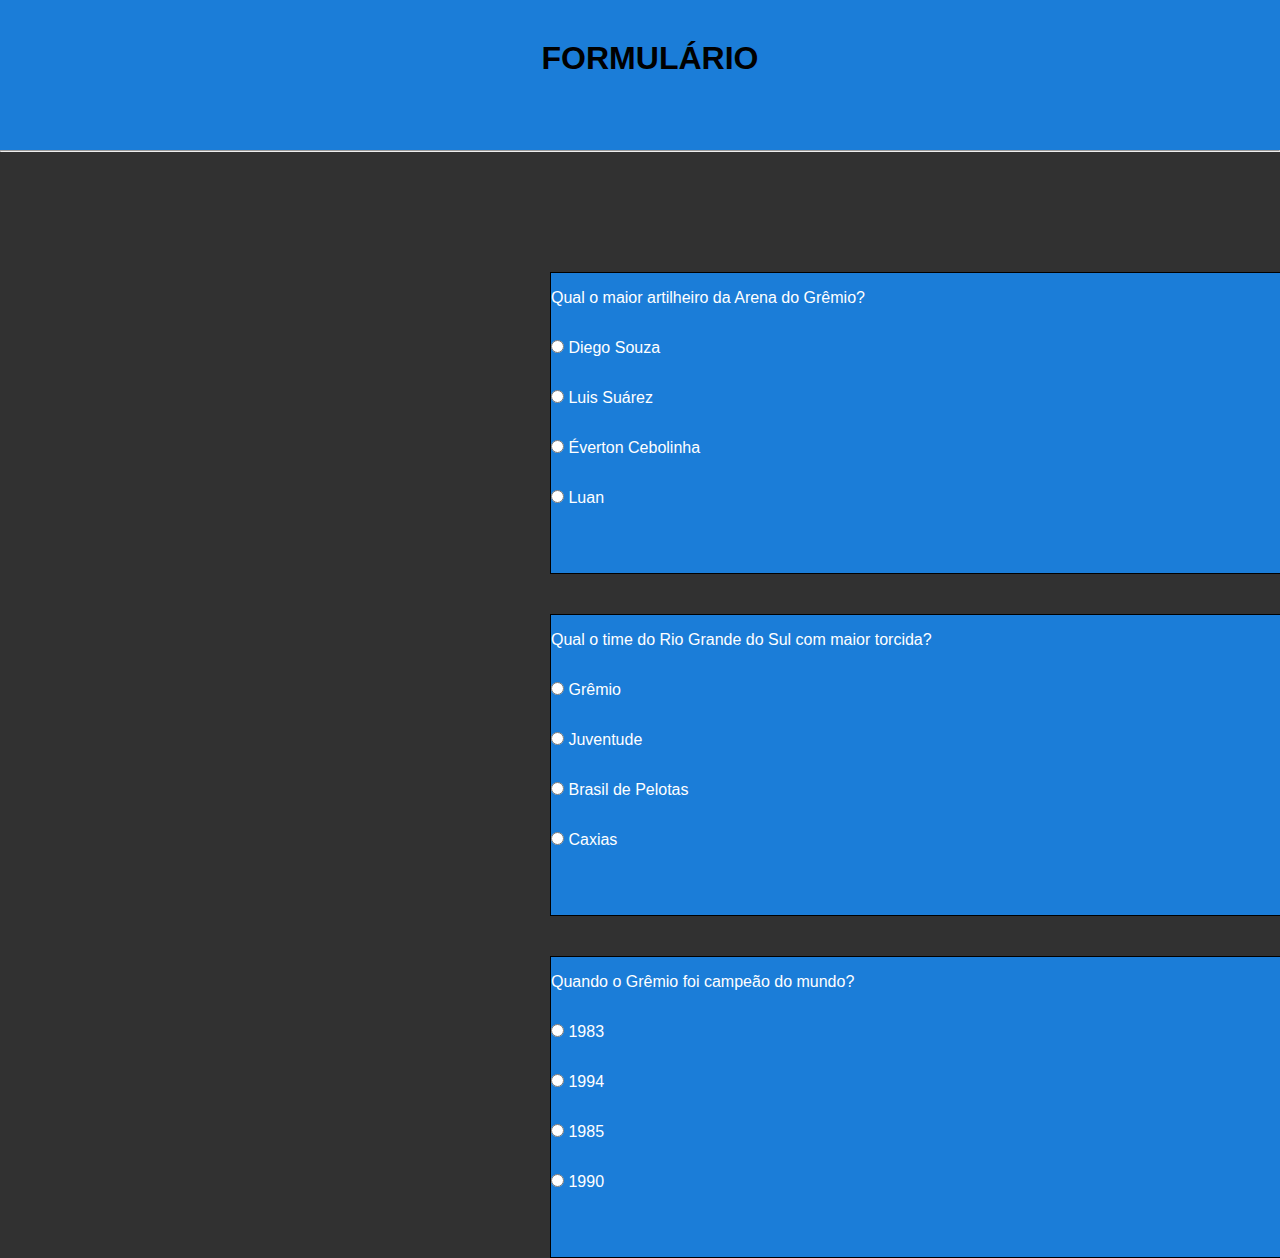
<file: paginas/index.html>
<!DOCTYPE html>
<html lang="en">
<head>
    <meta charset="UTF-8">
    <meta name="viewport" content="width=device-width, initial-scale=1.0">
    <title>Formulário</title>
    <link rel="stylesheet" href="style.css">


    <div class="header">
        <h1>FORMULÁRIO</h1>
    </div>
    <hr>
    <div class="menu">
        <ul>
            <li><a href="cad-pessoa.html">Cadastro das pessoas</a></li>
            <li><a href="busca.html">Busca</a></li>
            <li><a href="login.html">Login</a></li>
        </ul>
    </div>

</head>
<body>
    <div id="p1">
        <form action="" method="get">
        <label for="form">Qual o maior artilheiro da Arena do Grêmio?</label> <br>
        <input type="radio" name="opcao" value="op1"> 
        <label for="form">Diego Souza</label> <br>
        <input type="radio" name="opcao" value="op2">
        <label for="form">Luis Suárez</label> <br>
        <input type="radio" name="opcao" value="op3">
        <label for="form">Éverton Cebolinha</label> <br>
        <input type="radio" name="opcao" value="op4">
        <label for="form">Luan</label> <br>
        </form>
    </div>

    <div id="p2">
        <form action="" method="get">
        <label for="form">Qual o time do Rio Grande do Sul com maior torcida?</label> <br>
        <input type="radio" name="opcao" value="op1"> 
        <label for="form">Grêmio</label> <br>
        <input type="radio" name="opcao" value="op2">
        <label for="form">Juventude</label> <br>
        <input type="radio" name="opcao" value="op3">
        <label for="form">Brasil de Pelotas</label> <br>
        <input type="radio" name="opcao" value="op4">
        <label for="form">Caxias</label> <br>
        </form>
    </div>

    <div id="p3">
        <form action="" method="get">
        <label for="form">Quando o Grêmio foi campeão do mundo?</label> <br>
        <input type="radio" name="opcao" value="op1"> 
        <label for="form">1983</label> <br>
        <input type="radio" name="opcao" value="op2">
        <label for="form">1994</label> <br>
        <input type="radio" name="opcao" value="op3">
        <label for="form">1985</label> <br>
        <input type="radio" name="opcao" value="op4">
        <label for="form">1990</label> <br>
        </form>
    </div>



    
        
</body>
</html>
</file>
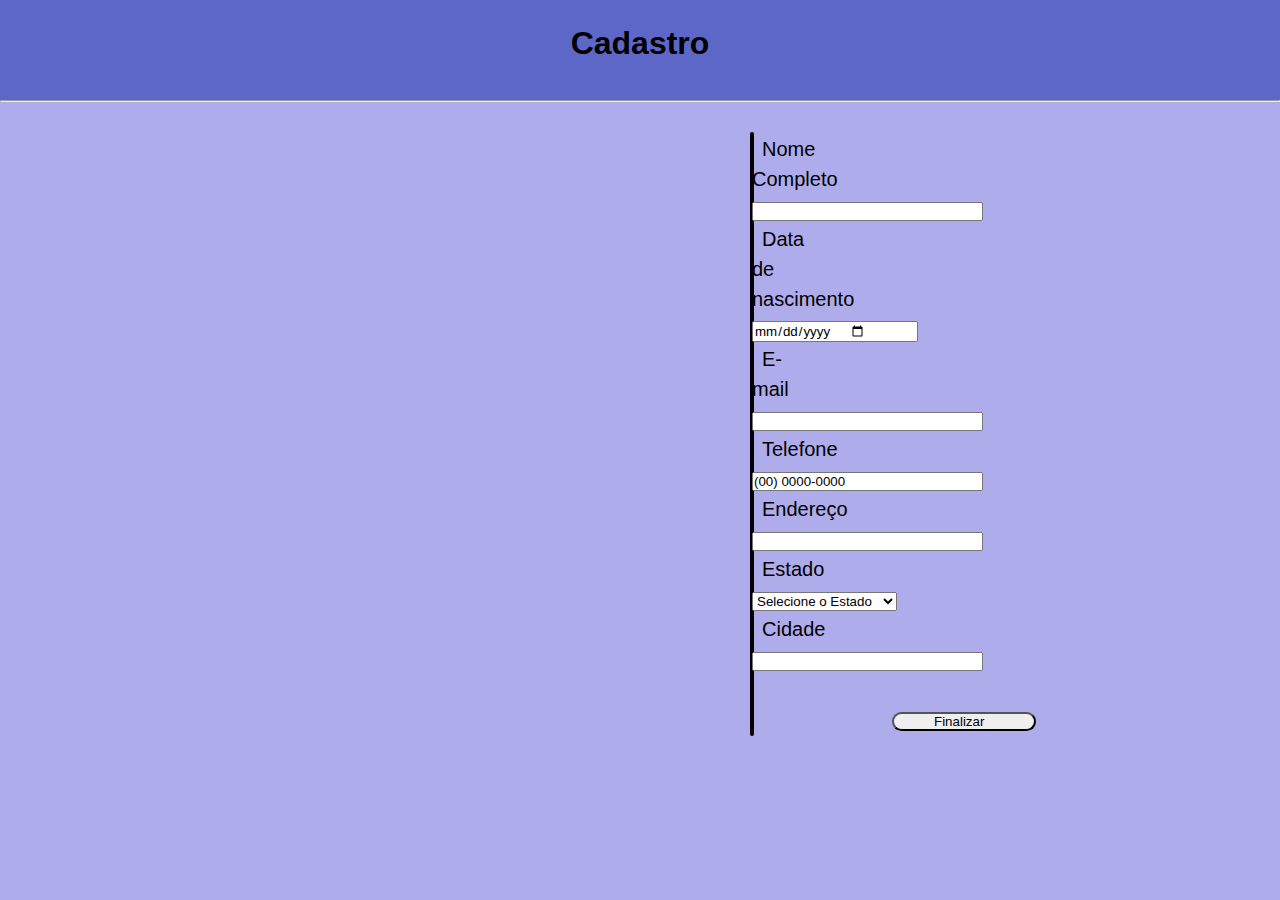
<file: paginas/cad-pessoa.html>
<!DOCTYPE html>
<html lang="en">
<head>
    <meta charset="UTF-8">
    <meta name="viewport" content="width=device-width, initial-scale=1.0">
    <title>Document</title>
    <link rel="stylesheet" href="cad-pessoa.css">
    
<header>
    <h1>Cadastro</h1>
</header>

</head>
<hr>
<body id="cadastro">
    

    <div>

        <form action="index.html" method="get">
        <label for="form">Nome Completo</label> 
        <input type="text" name="opcao"> <br>
        <label for="form">Data de nascimento</label> 
        <input type="date" name="opcao"> <br>
        <label for="form">E-mail</label> 
        <input type="text" name="opcao"> <br>
        <label for="form">Telefone</label>
        <input type="tel" name="opcao" value="(00) 0000-0000"> <br>
        <label for="form">Endereço</label> 
        <input type="text" name="opcao"> <br>
        <label for="form">Estado</label> 
        <select name="estado"> 
            <option value="estado">Selecione o Estado</option> 
            <option value="ac">Acre</option> 
            <option value="al">Alagoas</option> 
            <option value="am">Amazonas</option> 
            <option value="ap">Amapá</option> 
            <option value="ba">Bahia</option> 
            <option value="ce">Ceará</option> 
            <option value="df">Distrito Federal</option> 
            <option value="es">Espírito Santo</option> 
            <option value="go">Goiás</option> 
            <option value="ma">Maranhão</option> 
            <option value="mt">Mato Grosso</option> 
            <option value="ms">Mato Grosso do Sul</option> 
            <option value="mg">Minas Gerais</option> 
            <option value="pa">Pará</option> 
            <option value="pb">Paraíba</option> 
            <option value="pr">Paraná</option> 
            <option value="pe">Pernambuco</option> 
            <option value="pi">Piauí</option> 
            <option value="rj">Rio de Janeiro</option> 
            <option value="rn">Rio Grande do Norte</option> 
            <option value="ro">Rondônia</option> 
            <option value="rs">Rio Grande do Sul</option> 
            <option value="rr">Roraima</option> 
            <option value="sc">Santa Catarina</option> 
            <option value="se">Sergipe</option> 
            <option value="sp">São Paulo</option> 
            <option value="to">Tocantins</option> 
        </select> <br>
        <label for="form">Cidade</label>
        <input type="text">
        <label for="form"></label> <br>
        <input id="botao" type="submit" value="Finalizar">
    </form>

    </div>



</body>
</html>
</file>
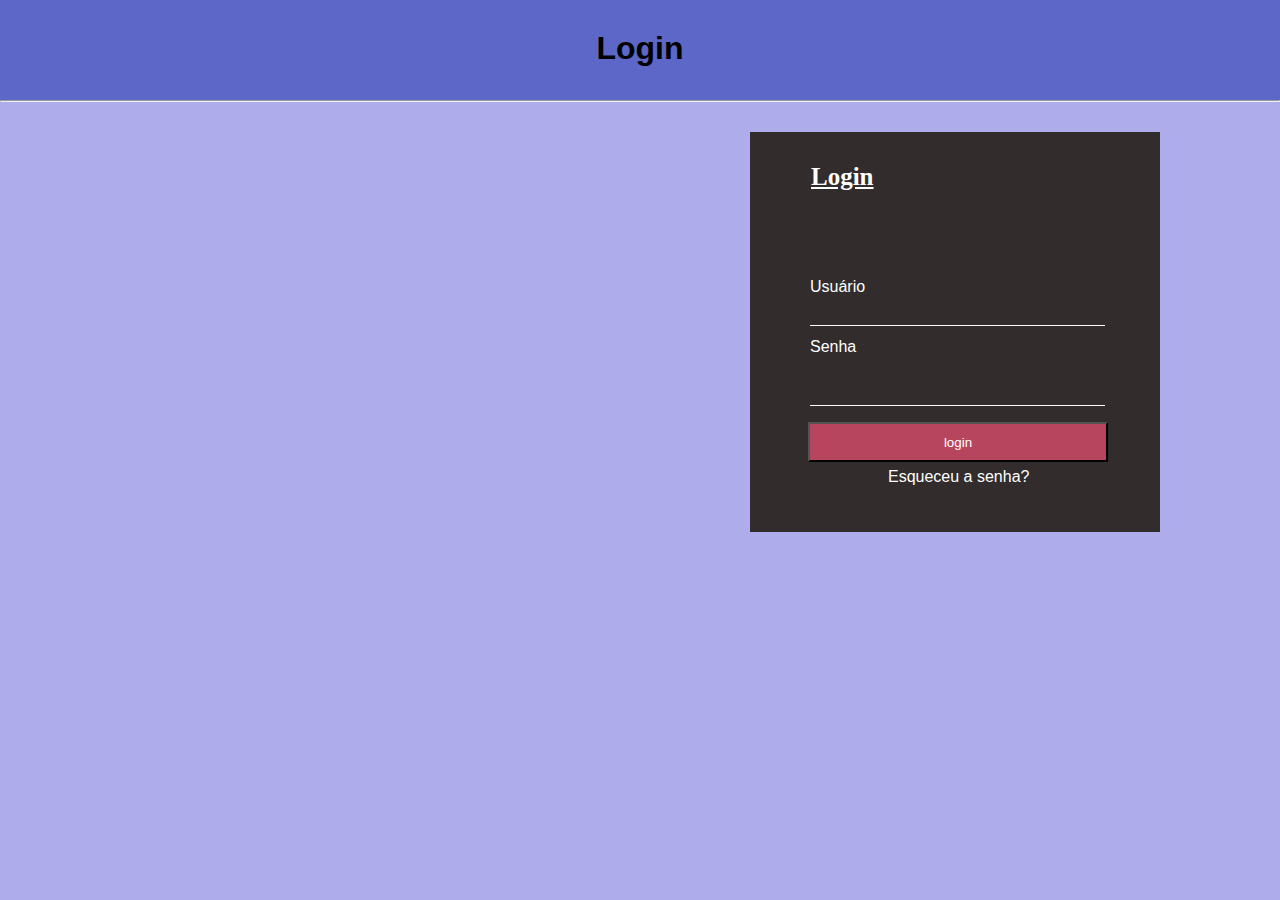
<file: paginas/login.html>
<!DOCTYPE html>
<html lang="en">
<head>
    <meta charset="UTF-8">
    <meta name="viewport" content="width=device-width, initial-scale=1.0">
    <title>Document</title>
    <link rel="stylesheet" href="login.css">
<header>
    <h1>Login</h1>
</header>
</head>
<hr>
<body>
    
    <div class="login"> 
            <form action="index.html">
            <h3>Login</h3>
            <label for="text">Usuário</label> <br>
            <input id="usuario" type="text"> <br>
            <label for="text">Senha</label> <br>
            <input id="senha" type="password"> <br>
            <input id="login" type="submit" value="login"> <br>
            <a href="index.html">Esqueceu a senha?</a>
    </form>
    </div>



</body>
</html>
</file>
<file: paginas/style.css>
*{
    padding: 0;
    margin: 0;
    font-family: Arial, Helvetica, sans-serif;
}


h1{
  position: relative;  
  top: 40px;
}

.header{
    width: 100%;
    height: 150px;
    text-align: center;
    padding-left: 10px;
    background-color: rgb(27, 125, 216);
   
}


.menu{
    margin-left: 1700px;
    line-height: 40px;
    position: relative;
    bottom: 135px;
    
}

body{
    background-color: rgba(0, 0, 0, 0.808);
}



#p1{
    width: 800px;
    height: 300px;
    border: 1px solid rgb(0, 0, 0);
    margin-left: 550px;
    line-height: 50px;
    position: relative;
    bottom: 80px;
    background-color: rgb(27, 125, 216);
    color: white;
}

#p2{
    width: 800px;
    height: 300px;
    border: 1px solid rgb(0, 0, 0);
    margin-left: 550px;
    line-height: 50px;
    position: relative;
    bottom: 40px;
    background-color: rgb(27, 125, 216);
    color: white;
}

#p3{
    width: 800px;
    height: 300px;
    border: 1px solid rgb(0, 0, 0);
    margin-left: 550px;
    line-height: 50px;
    background-color: rgb(27, 125, 216);
    color: white;
}
</file>
<file: paginas/cad-pessoa.css>
*{
    font-family: Arial, Helvetica, sans-serif;
    padding: 0;
    margin: 0;
}

header{
    width: 100%;
    height: 100px;
    background-color: rgb(92, 103, 199);
}

body{
    background-color: rgb(175, 172, 235);
}

h1{
    text-align: center;
    position: relative;
    top: 25px;

}

#cadastro form {
    line-height: 30px;
    margin-right: 800px;
    font-size: 20px;
    background-color: rgb(174, 226, 226);
    border: 2px solid black;
    border-radius: 1em;
    position: relative;
    margin-left: 660px;
    left: 90px;
    top: 30px;
}

label{
    padding: 10px;
}

input{
    padding-right: 50px;
}

#botao{
    margin-left: 140px;
    border-radius: 1em;
    padding-left: 40px;
}
</file>
<file: paginas/login.css>
*{
    padding: 0;
    margin: 0;
}

h1{
    text-align: center;
    font-family: Arial, Helvetica, sans-serif;
    position: relative;
    top: 30px;
}

header{
    width: 100%;
    height: 100px;
    background-color: rgb(92, 103, 199);
}

body{
    background-color: rgb(175, 172, 235);
}

div{
    background-color: rgb(50, 44, 44);
    width: 400px;
    height: 400px;
    padding-left: 10px;
    margin-left: 750px;
    position: relative;
    top: 30px;
    line-height: 30px;
}


h3{
   color: white;
   font-size: 25px;
   padding-left: 25px;
   text-decoration: underline; 
    position: relative;
    top: 30px;
    left: 26px;
}

    
input{
    color: white;
}

#usuario {
    width: 295px;
    border-bottom: 1px solid white;
    border-top: none;
    border-left: none;
    border-right: none;
    background-color: rgb(50, 44, 44);
    position: relative;
    top: 110px;
    left: 50px;
}



#senha{
    width: 295px;
    border-bottom: 1px solid white;
    border-top: none;
    border-left: none;
    border-right: none;
    background-color: rgb(50, 44, 44);
    position: relative;
    top: 130px;
    left: 50px;
}

label{
    font-family: Arial, Helvetica, sans-serif;
    color: white;
    position: relative;
    left: 50px;
    top: 110px;
    
}

#login{
    width: 300px;
    height: 40px;
    position: relative;
    left: 48px;
    top: 140px;
    background-color: rgb(184, 69, 94);
    color: white;
    font-family: Arial, Helvetica, sans-serif;
}

a{
    color: white;
    text-decoration: none;
    padding-left: 128px;
    position: relative;
    top: 140px;
    font-family: Arial, Helvetica, sans-serif;
}
</file>
